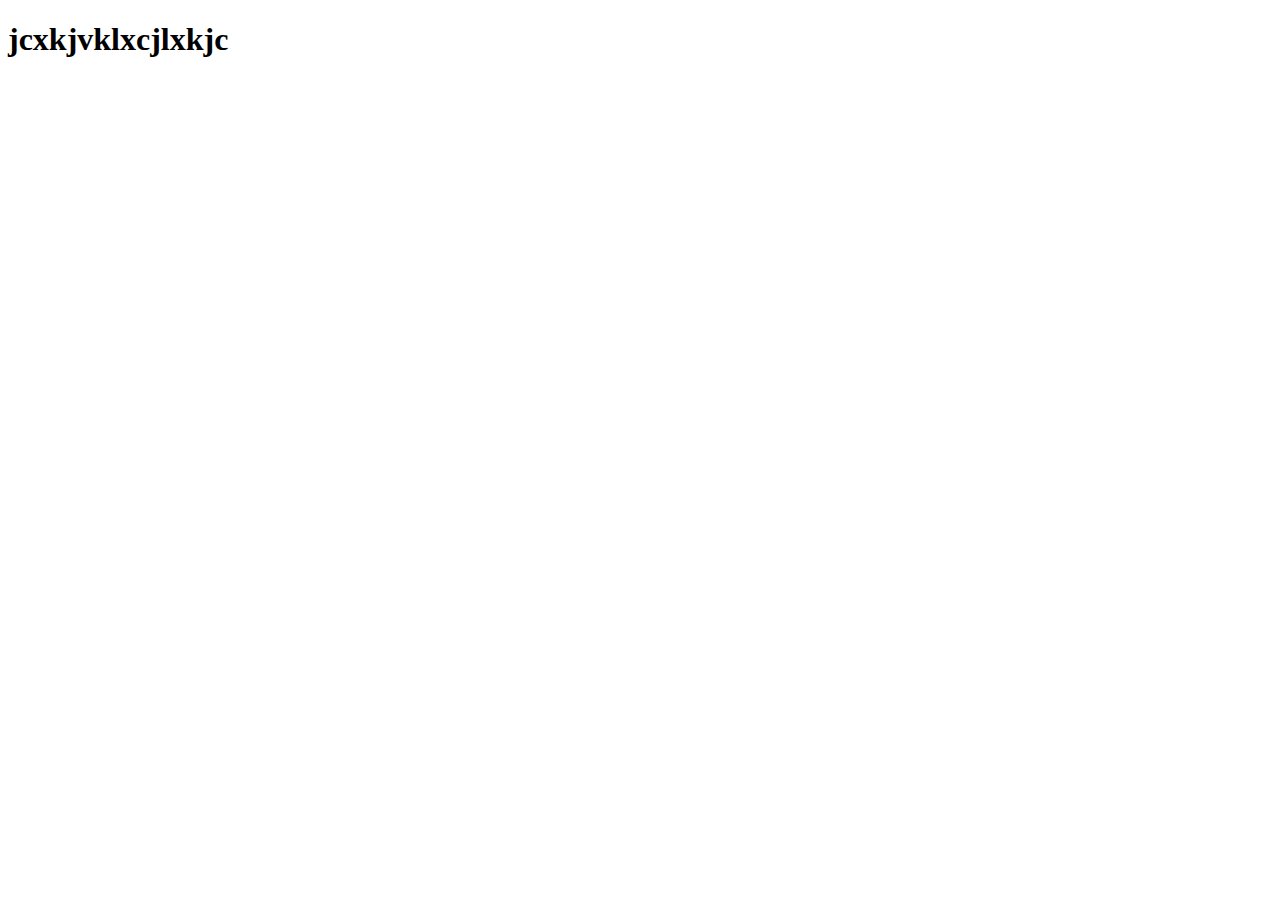
<file: dang-ky.html>
<!DOCTYPE html>
<html lang="vi">
<head>
    <meta charset="UTF-8">
    <meta name="viewport" content="width=device-width, initial-scale=1.0">
    <meta name="author" content="Trần Kim Quang">
    <title>Đăng ký</title>
    <link href="https://drive.google.com/file/d/1A-f3sllv1-yA65VNGVE96i-DwMpIKcHR/view?usp=drive_link" rel="icon" type="image/x-icon"/>
</head>
<body>
    <h1>jcxkjvklxcjlxkjc</h1>
</body>
</html>
</file>
